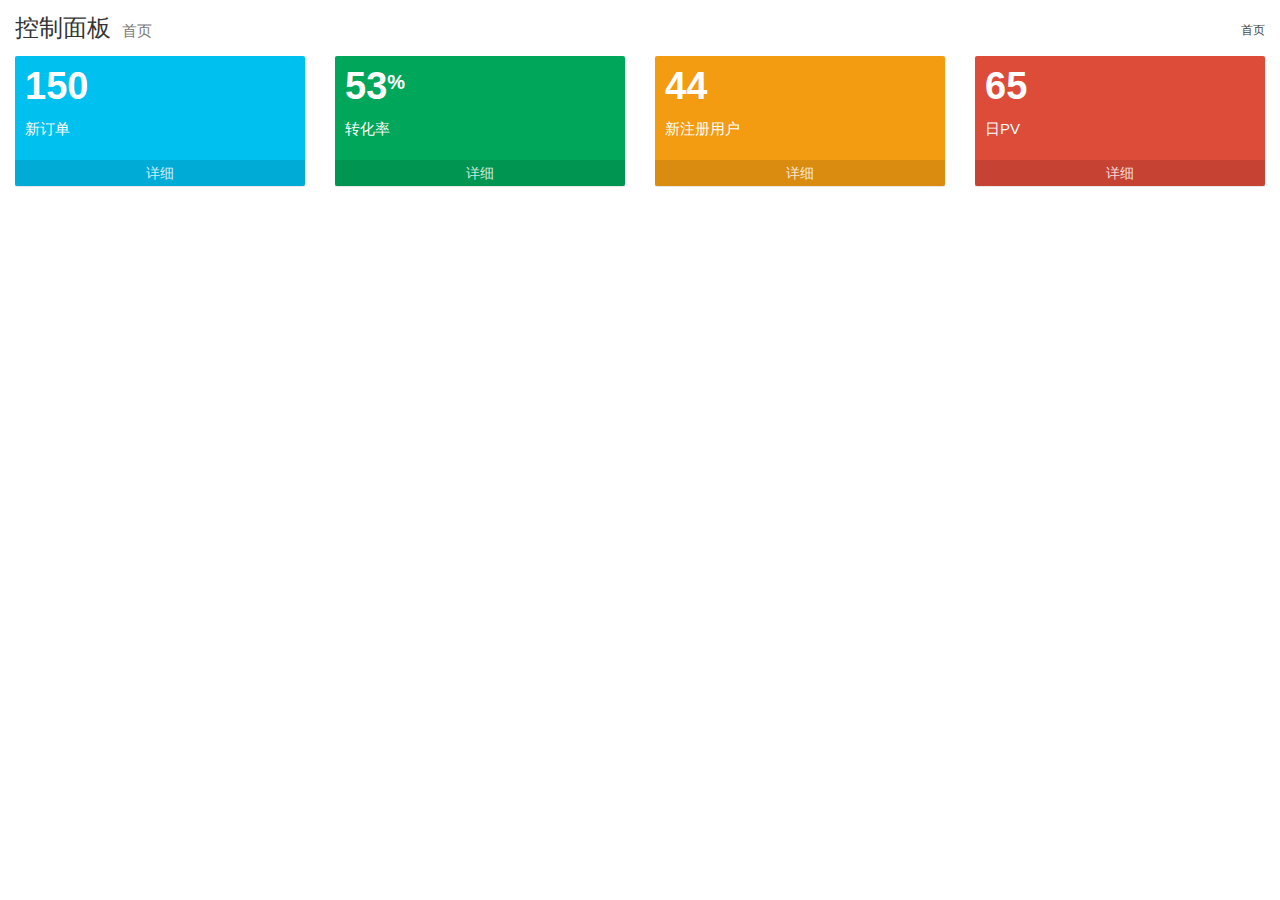
<file: src/main/webapp/admin/home.html>
<!DOCTYPE html>
<html>
<head>
    <!-- 页面meta -->
    <meta charset="utf-8">
    <meta http-equiv="X-UA-Compatible" content="IE=edge">
    <title>后台管理系统</title>
    <!-- Tell the browser to be responsive to screen width -->
    <meta content="width=device-width,initial-scale=1,maximum-scale=1,user-scalable=no" name="viewport"> 
	
    <link rel="stylesheet" href="../plugins/bootstrap/css/bootstrap.min.css">
    <link rel="stylesheet" href="../plugins/adminLTE/css/AdminLTE.css">
    <link rel="stylesheet" href="../plugins/adminLTE/css/skins/_all-skins.min.css">
    <link rel="stylesheet" href="../css/style.css">
	<script src="../plugins/jQuery/jquery-2.2.3.min.js"></script>
    <script src="../plugins/bootstrap/js/bootstrap.min.js"></script>
</head>

<body class="hold-transition skin-blue sidebar-mini">

   <!-- 内容区域 -->


            <!-- 内容头部 -->
            <section class="content-header">
                <h1>
                    控制面板
                    <small>首页</small>
                </h1>
                <ol class="breadcrumb">
                    <li><a href="all-admin-index.html"><i class="fa fa-dashboard"></i> 首页</a></li>
                </ol>
            </section>
            <!-- 内容头部 /-->

            <!-- 正文区域 -->
            <section class="content">


                <!-- 统计数值 -->
                <div class="row">
                    <div class="col-lg-3 col-xs-6">
                        <!-- small box -->
                        <div class="small-box bg-aqua">
                            <div class="inner">
                                <h3>150</h3>

                                <p>新订单</p>
                            </div>
                            <div class="icon">
                                <i class="ion ion-bag"></i>
                            </div>
                            <a href="all-order-manage-list.html" class="small-box-footer">详细 <i class="fa fa-arrow-circle-right"></i></a>
                        </div>
                    </div>
                    <!-- ./col -->
                    <div class="col-lg-3 col-xs-6">
                        <!-- small box -->
                        <div class="small-box bg-green">
                            <div class="inner">
                                <h3>53<sup style="font-size: 20px">%</sup></h3>

                                <p>转化率</p>
                            </div>
                            <div class="icon">
                                <i class="ion ion-stats-bars"></i>
                            </div>
                            <a href="all-ad-statistics-list.html" class="small-box-footer">详细 <i class="fa fa-arrow-circle-right"></i></a>
                        </div>
                    </div>
                    <!-- ./col -->
                    <div class="col-lg-3 col-xs-6">
                        <!-- small box -->
                        <div class="small-box bg-yellow">
                            <div class="inner">
                                <h3>44</h3>

                                <p>新注册用户</p>
                            </div>
                            <div class="icon">
                                <i class="ion ion-person-add"></i>
                            </div>
                            <a href="all-member-manage-list.html" class="small-box-footer">详细 <i class="fa fa-arrow-circle-right"></i></a>
                        </div>
                    </div>
                    <!-- ./col -->
                    <div class="col-lg-3 col-xs-6">
                        <!-- small box -->
                        <div class="small-box bg-red">
                            <div class="inner">
                                <h3>65</h3>

                                <p>日PV</p>
                            </div>
                            <div class="icon">
                                <i class="ion ion-pie-graph"></i>
                            </div>
                            <a href="all-ad-statistics-list.html" class="small-box-footer">详细 <i class="fa fa-arrow-circle-right"></i></a>
                        </div>
                    </div>
                    <!-- ./col -->
                </div>
                <!-- /.row -->
            </section>
            <!-- 正文区域 /-->

        <!-- 内容区域 /-->
</body>

</html>
</file>
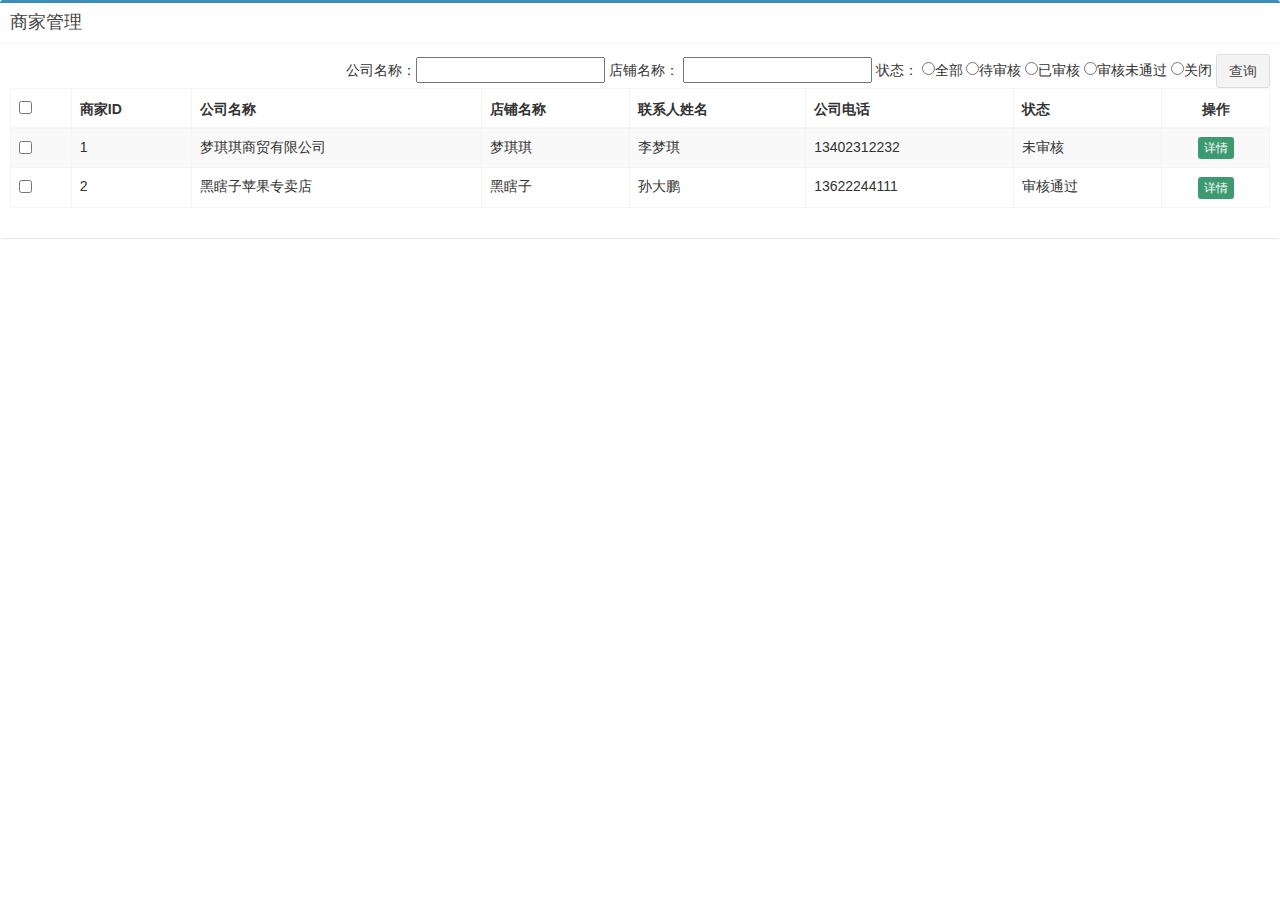
<file: src/main/webapp/admin/seller.html>
<!DOCTYPE html>
<html>

<head>
    <!-- 页面meta -->
    <meta charset="utf-8">
    <meta http-equiv="X-UA-Compatible" content="IE=edge">
    <title>商家管理</title>
    <!-- Tell the browser to be responsive to screen width -->
    <meta content="width=device-width,initial-scale=1,maximum-scale=1,user-scalable=no" name="viewport">
    <link rel="stylesheet" href="../plugins/bootstrap/css/bootstrap.min.css">
    <link rel="stylesheet" href="../plugins/adminLTE/css/AdminLTE.css">
    <link rel="stylesheet" href="../plugins/adminLTE/css/skins/_all-skins.min.css">
    <link rel="stylesheet" href="../css/style.css">
	<script src="../plugins/jQuery/jquery-2.2.3.min.js"></script>
    <script src="../plugins/bootstrap/js/bootstrap.min.js"></script>
    
</head>

<body class="hold-transition skin-red sidebar-mini"  >
  <!-- .box-body -->
                <div class="box box-primary">
                    <div class="box-header with-border">
                        <h3 class="box-title">商家管理</h3>
                    </div>

                    <div class="box-body">

                        <!-- 数据表格 -->
                        <div class="table-box">

                            <!--工具栏-->
                            
                            <div class="box-tools pull-right">
                                <div class="has-feedback">
							        公司名称：<input  >
									店铺名称： <input  >
									状态：
									<input type="radio" value="" />全部
									<input type="radio" value="0" />待审核
									<input type="radio" value="1" />已审核
									<input type="radio" value="2" />审核未通过
									<input type="radio" value="3" />关闭
									<button class="btn btn-default" >查询</button>                                    
                                </div>
                            </div>
                            <!--工具栏/-->

			                  <!--数据列表-->
			                  <table id="dataList" class="table table-bordered table-striped table-hover dataTable">
			                      <thead>
			                          <tr>
			                              <th class="" style="padding-right:0px">
			                                  <input id="selall" type="checkbox" class="icheckbox_square-blue">
			                              </th> 
										  <th class="sorting_asc">商家ID</th>
									      <th class="sorting">公司名称</th>
									      <th class="sorting">店铺名称</th>
									      <th class="sorting">联系人姓名</th>
									      <th class="sorting">公司电话</th>
									      <th class="sorting">状态</th>										
					                      <th class="text-center">操作</th>
			                          </tr>
			                      </thead>
			                      <tbody>
			                          <tr>
			                              <td><input  type="checkbox"></td>			                              
				                          <td>1</td>
									      <td>梦琪琪商贸有限公司</td>
									      <td>梦琪琪</td>
									      <td>李梦琪</td>
									      <td>13402312232</td>
		                                  <td>
			                                  <span>未审核</span>	
										     
		                                  </td>
		                                  <td class="text-center">                                           
		                                 	  <button type="button" class="btn bg-olive btn-xs" data-toggle="modal" data-target="#sellerModal" >详情</button>                                           
		                                  </td>
			                          </tr>
									  <tr>
			                              <td><input  type="checkbox"></td>			                              
				                          <td>2</td>
									      <td>黑瞎子苹果专卖店</td>
									      <td>黑瞎子</td>
									      <td>孙大鹏</td>
									      <td>13622244111</td>
		                                  <td>
			                                  
										      <span>审核通过</span>	
										      
		                                  </td>
		                                  <td class="text-center">                                           
		                                 	  <button type="button" class="btn bg-olive btn-xs" data-toggle="modal" data-target="#sellerModal" >详情</button>                                           
		                                  </td>
			                          </tr>
			                      </tbody>
			                  </table>
			                  <!--数据列表/-->                        
							  
							 
                        </div>
                        <!-- 数据表格 /-->
                        
                        
                        
                        
                     </div>
                    <!-- /.box-body -->
                    
	          
					    
                                
<!-- 商家详情 -->
<div class="modal fade" id="sellerModal" tabindex="-1" role="dialog" aria-labelledby="myModalLabel" aria-hidden="true">
  <div class="modal-dialog modal-lg" >
	<div class="modal-content">
		<div class="modal-header">
			<button type="button" class="close" data-dismiss="modal" aria-hidden="true">×</button>
			<h3 id="myModalLabel">商家详情</h3>
		</div>
		<div class="modal-body">							
			
			 <ul class="nav nav-tabs">
			  <li class="active"><a href="#home" data-toggle="tab">基本信息</a></li>
			  <li><a href="#linkman" data-toggle="tab">联系人</a></li>
			  <li><a href="#certificate" data-toggle="tab">证件</a></li>
			  <li><a href="#ceo" data-toggle="tab">法定代表人</a></li>
			  <li><a href="#bank" data-toggle="tab">开户行</a></li>
			</ul>							
			
			<!-- 选项卡开始 -->         
		    <div id="myTabContent" class="tab-content">
			    <div class="tab-pane active in" id="home">
			      <br>
			      <table class="table table-bordered table-striped"  width="800px">
			      	<tr>
			      		<td>公司名称</td>
			      		<td>美琪数码经营店</td>
			      	</tr>
			      	<tr>
			      		<td>公司手机</td>
			      		<td>13900221212</td>
			      	</tr>
			      	<tr>
			      		<td>公司电话</td>
			      		<td>010-20112222</td>
			      	</tr>
			      	<tr>
			      		<td>公司详细地址</td>
			      		<td>北京市西三旗建材城西路888号</td>
			      	</tr>
			      </table>			      
      			</div>	
			    <div class="tab-pane fade" id="linkman">
			    	<br>
					<table class="table table-bordered table-striped" >
			      	<tr>
			      		<td>联系人姓名</td>
			      		<td>王美琪</td>
			      	</tr>
			      	<tr>
			      		<td>联系人QQ</td>
			      		<td>78223322</td>
			      	</tr>
			      	<tr>
			      		<td>联系人手机</td>
			      		<td>13500223322</td>
			      	</tr>
			      	<tr>
			      		<td>联系人E-Mail</td>
			      		<td>78223322@qq.com</td>
			      	</tr>
			      </table>
			    </div>
			    <div class="tab-pane fade" id="certificate">
					<br>
					<table class="table table-bordered table-striped" >
				      	<tr>
				      		<td>营业执照号</td>
				      		<td>330106000109206</td>
				      	</tr>
				      	<tr>
				      		<td>税务登记证号</td>
				      		<td>0292039393011</td>
				      	</tr>
				      	<tr>
				      		<td>组织机构代码证号</td>
				      		<td>22320320302421</td>
				      	</tr>				      	
			     	</table>
			    </div>
			    <div class="tab-pane fade" id="ceo">
					<br>
					<table class="table table-bordered table-striped" >
				      	<tr>
				      		<td>法定代表人</td>
				      		<td>王小聪</td>
				      	</tr>
				      	<tr>
				      		<td>法定代表人身份证号</td>
				      		<td>211030198503223122</td>
				      	</tr>					   			      	
			     	</table>
			    </div>
			    <div class="tab-pane fade" id="bank">
					<br>
					<table class="table table-bordered table-striped" >
				      	<tr>
				      		<td>开户行名称</td>
				      		<td>中国建设银行北京市分行</td>
				      	</tr>
				      	<tr>
				      		<td>开户行支行</td>
				      		<td>海淀支行</td>
				      	</tr>		
				      	<tr>
				      		<td>银行账号</td>
				      		<td>999000111222</td>
				      	</tr>			   			      	
			     	</table>					
			    </div>
  			    </div> 			
           <!-- 选项卡结束 -->          
			
			
		</div>
		<div class="modal-footer">						
			<button class="btn btn-success" data-dismiss="modal" aria-hidden="true">审核通过</button>
         	<button class="btn btn-danger"  data-dismiss="modal" aria-hidden="true">审核未通过</button>
            <button class="btn btn-danger" data-dismiss="modal" aria-hidden="true">关闭商家</button>
			<button class="btn btn-default" data-dismiss="modal" aria-hidden="true">关闭</button>
		</div>
	  </div>
	</div>
</div>


</body>

</html>
</file>
<file: src/main/webapp/css/style.css>
/* tab 1*/
.double {
	line-height: 58px;
}
.title .glyphicon{
	padding: 3px;
	font-size: 13px;
    border-radius: 8px;
    color: #fff;
	
}
.data span.arrowup {
	color: #d88918;
}
.data span.arrowdown {
	color: #6bb10a;
}
.item-blue .glyphicon{
	background-color: #39a9ea;
}
.item-green {
	line-height: 58px;
}
.item-green .glyphicon{
	background-color: #6bb10a;
	line-height: 12px;
}
.item-orange .glyphicon{
	background-color:#d88918;
}
.item-red .glyphicon{
	background-color: #f14f4f;
}
.chart .chart-box {
	margin: 10px;
}

/* 数据表格label */
.content-wrapper .data-type {
	/*width: 90%;*/
	margin: 10px 5px;
	border:1px solid #d4d4d4;
	border-radius: 2px;
}
.data-type .title,
.data-type .data {
	padding: 3px 12px;
	border-top: 1px solid #d4d4d4;
	overflow: hidden;
    height: 42px;
}
.data-type .title {
    line-height: 34px;
	border-right: 1px solid #d4d4d4;
}

.data-type .data:last-child{
	border-right: 0;
}
.data-type .title{
	text-align: center;
	background: #ececec;
}
.data-type .data .line{
	vertical-align: middle;
	overflow: hidden;
	padding-bottom: 10px;
	padding-top: 10px;
}

/* label行高度 */
.data-type .data > label {
	line-height:36px;
}
.data-type .data > .form-group {
	line-height:36px;
}
.data-type .data.text {
	line-height:36px;
}
/* label行分隔符 */
.data-type .data.border-right {
	border-right: 1px solid #d4d4d4;
}

/* 表格双倍高度 */
.data-type .title.rowHeight2x,
.data-type .data.rowHeight2x {
	height:84px;
}
.data-type .title.rowHeight2x {
	line-height:78px;
}
/*.data-type .data.rowHeight2x > label {
	line-height:78px;
}*/
.data-type .title.editer,
.data-type .data.editer {
	height:320px;
}
.data-type .title.editer {
	line-height:300px;
}

/*清除parding*/
.padding-clear {
	padding-right: 0px;
	padding-left: 0px;
}

/* 文件上传 */
/*a  upload */
.a-upload {
    padding: 4px 10px;
    height: 35px;
    line-height: 25px;
    position: relative;
    cursor: pointer;
    color: #888;
    background: #fafafa;
    border: 1px solid #ddd;
    border-radius: 4px;
    overflow: hidden;
    display: inline-block;
    *display: inline;
    *zoom: 1
}
.a-upload  input {
    position: absolute;
    font-size: 100px;
    right: 0;
    top: 0;
    opacity: 0;
    filter: alpha(opacity=0);
    cursor: pointer
}
.a-upload:hover {
    color: #444;
    background: #eee;
    border-color: #ccc;
    text-decoration: none
}
</file>
<file: src/main/webapp/plugins/adminLTE/css/skins/_all-skins.min.css>
.skin-blue .main-header .navbar{background-color:#3c8dbc}.skin-blue .main-header .navbar .nav>li>a{color:#fff}.skin-blue .main-header .navbar .nav>li>a:hover,.skin-blue .main-header .navbar .nav>li>a:active,.skin-blue .main-header .navbar .nav>li>a:focus,.skin-blue .main-header .navbar .nav .open>a,.skin-blue .main-header .navbar .nav .open>a:hover,.skin-blue .main-header .navbar .nav .open>a:focus,.skin-blue .main-header .navbar .nav>.active>a{background:rgba(0,0,0,0.1);color:#f6f6f6}.skin-blue .main-header .navbar .sidebar-toggle{color:#fff}.skin-blue .main-header .navbar .sidebar-toggle:hover{color:#f6f6f6;background:rgba(0,0,0,0.1)}.skin-blue .main-header .navbar .sidebar-toggle{color:#fff}.skin-blue .main-header .navbar .sidebar-toggle:hover{background-color:#367fa9}@media (max-width:767px){.skin-blue .main-header .navbar .dropdown-menu li.divider{background-color:rgba(255,255,255,0.1)}.skin-blue .main-header .navbar .dropdown-menu li a{color:#fff}.skin-blue .main-header .navbar .dropdown-menu li a:hover{background:#367fa9}}.skin-blue .main-header .logo{background-color:#367fa9;color:#fff;border-bottom:0 solid transparent}.skin-blue .main-header .logo:hover{background-color:#357ca5}.skin-blue .main-header li.user-header{background-color:#3c8dbc}.skin-blue .content-header{background:transparent}.skin-blue .wrapper,.skin-blue .main-sidebar,.skin-blue .left-side{background-color:#222d32}.skin-blue .user-panel>.info,.skin-blue .user-panel>.info>a{color:#fff}.skin-blue .sidebar-menu>li.header{color:#4b646f;background:#1a2226}.skin-blue .sidebar-menu>li>a{border-left:3px solid transparent}.skin-blue .sidebar-menu>li:hover>a,.skin-blue .sidebar-menu>li.active>a{color:#fff;background:#1e282c;border-left-color:#3c8dbc}.skin-blue .sidebar-menu>li>.treeview-menu{margin:0 1px;background:#2c3b41}.skin-blue .sidebar a{color:#b8c7ce}.skin-blue .sidebar a:hover{text-decoration:none}.skin-blue .treeview-menu>li>a{color:#8aa4af}.skin-blue .treeview-menu>li.active>a,.skin-blue .treeview-menu>li>a:hover{color:#fff}.skin-blue .sidebar-form{border-radius:3px;border:1px solid #374850;margin:10px 10px}.skin-blue .sidebar-form input[type="text"],.skin-blue .sidebar-form .btn{box-shadow:none;background-color:#374850;border:1px solid transparent;height:35px}.skin-blue .sidebar-form input[type="text"]{color:#666;border-top-left-radius:2px;border-top-right-radius:0;border-bottom-right-radius:0;border-bottom-left-radius:2px}.skin-blue .sidebar-form input[type="text"]:focus,.skin-blue .sidebar-form input[type="text"]:focus+.input-group-btn .btn{background-color:#fff;color:#666}.skin-blue .sidebar-form input[type="text"]:focus+.input-group-btn .btn{border-left-color:#fff}.skin-blue .sidebar-form .btn{color:#999;border-top-left-radius:0;border-top-right-radius:2px;border-bottom-right-radius:2px;border-bottom-left-radius:0}.skin-blue.layout-top-nav .main-header>.logo{background-color:#3c8dbc;color:#fff;border-bottom:0 solid transparent}.skin-blue.layout-top-nav .main-header>.logo:hover{background-color:#3b8ab8}.skin-blue-light .main-header .navbar{background-color:#3c8dbc}.skin-blue-light .main-header .navbar .nav>li>a{color:#fff}.skin-blue-light .main-header .navbar .nav>li>a:hover,.skin-blue-light .main-header .navbar .nav>li>a:active,.skin-blue-light .main-header .navbar .nav>li>a:focus,.skin-blue-light .main-header .navbar .nav .open>a,.skin-blue-light .main-header .navbar .nav .open>a:hover,.skin-blue-light .main-header .navbar .nav .open>a:focus,.skin-blue-light .main-header .navbar .nav>.active>a{background:rgba(0,0,0,0.1);color:#f6f6f6}.skin-blue-light .main-header .navbar .sidebar-toggle{color:#fff}.skin-blue-light .main-header .navbar .sidebar-toggle:hover{color:#f6f6f6;background:rgba(0,0,0,0.1)}.skin-blue-light .main-header .navbar .sidebar-toggle{color:#fff}.skin-blue-light .main-header .navbar .sidebar-toggle:hover{background-color:#367fa9}@media (max-width:767px){.skin-blue-light .main-header .navbar .dropdown-menu li.divider{background-color:rgba(255,255,255,0.1)}.skin-blue-light .main-header .navbar .dropdown-menu li a{color:#fff}.skin-blue-light .main-header .navbar .dropdown-menu li a:hover{background:#367fa9}}.skin-blue-light .main-header .logo{background-color:#3c8dbc;color:#fff;border-bottom:0 solid transparent}.skin-blue-light .main-header .logo:hover{background-color:#3b8ab8}.skin-blue-light .main-header li.user-header{background-color:#3c8dbc}.skin-blue-light .content-header{background:transparent}.skin-blue-light .wrapper,.skin-blue-light .main-sidebar,.skin-blue-light .left-side{background-color:#f9fafc}.skin-blue-light .content-wrapper,.skin-blue-light .main-footer{border-left:1px solid #d2d6de}.skin-blue-light .user-panel>.info,.skin-blue-light .user-panel>.info>a{color:#444}.skin-blue-light .sidebar-menu>li{-webkit-transition:border-left-color .3s ease;-o-transition:border-left-color .3s ease;transition:border-left-color .3s ease}.skin-blue-light .sidebar-menu>li.header{color:#848484;background:#f9fafc}.skin-blue-light .sidebar-menu>li>a{border-left:3px solid transparent;font-weight:600}.skin-blue-light .sidebar-menu>li:hover>a,.skin-blue-light .sidebar-menu>li.active>a{color:#000;background:#f4f4f5}.skin-blue-light .sidebar-menu>li.active{border-left-color:#3c8dbc}.skin-blue-light .sidebar-menu>li.active>a{font-weight:600}.skin-blue-light .sidebar-menu>li>.treeview-menu{background:#f4f4f5}.skin-blue-light .sidebar a{color:#444}.skin-blue-light .sidebar a:hover{text-decoration:none}.skin-blue-light .treeview-menu>li>a{color:#777}.skin-blue-light .treeview-menu>li.active>a,.skin-blue-light .treeview-menu>li>a:hover{color:#000}.skin-blue-light .treeview-menu>li.active>a{font-weight:600}.skin-blue-light .sidebar-form{border-radius:3px;border:1px solid #d2d6de;margin:10px 10px}.skin-blue-light .sidebar-form input[type="text"],.skin-blue-light .sidebar-form .btn{box-shadow:none;background-color:#fff;border:1px solid transparent;height:35px}.skin-blue-light .sidebar-form input[type="text"]{color:#666;border-top-left-radius:2px;border-top-right-radius:0;border-bottom-right-radius:0;border-bottom-left-radius:2px}.skin-blue-light .sidebar-form input[type="text"]:focus,.skin-blue-light .sidebar-form input[type="text"]:focus+.input-group-btn .btn{background-color:#fff;color:#666}.skin-blue-light .sidebar-form input[type="text"]:focus+.input-group-btn .btn{border-left-color:#fff}.skin-blue-light .sidebar-form .btn{color:#999;border-top-left-radius:0;border-top-right-radius:2px;border-bottom-right-radius:2px;border-bottom-left-radius:0}@media (min-width:768px){.skin-blue-light.sidebar-mini.sidebar-collapse .sidebar-menu>li>.treeview-menu{border-left:1px solid #d2d6de}}.skin-blue-light .main-footer{border-top-color:#d2d6de}.skin-blue.layout-top-nav .main-header>.logo{background-color:#3c8dbc;color:#fff;border-bottom:0 solid transparent}.skin-blue.layout-top-nav .main-header>.logo:hover{background-color:#3b8ab8}.skin-black .main-header{-webkit-box-shadow:0 1px 1px rgba(0,0,0,0.05);box-shadow:0 1px 1px rgba(0,0,0,0.05)}.skin-black .main-header .navbar-toggle{color:#333}.skin-black .main-header .navbar-brand{color:#333;border-right:1px solid #eee}.skin-black .main-header .navbar{background-color:#fff}.skin-black .main-header .navbar .nav>li>a{color:#333}.skin-black .main-header .navbar .nav>li>a:hover,.skin-black .main-header .navbar .nav>li>a:active,.skin-black .main-header .navbar .nav>li>a:focus,.skin-black .main-header .navbar .nav .open>a,.skin-black .main-header .navbar .nav .open>a:hover,.skin-black .main-header .navbar .nav .open>a:focus,.skin-black .main-header .navbar .nav>.active>a{background:#fff;color:#999}.skin-black .main-header .navbar .sidebar-toggle{color:#333}.skin-black .main-header .navbar .sidebar-toggle:hover{color:#999;background:#fff}.skin-black .main-header .navbar>.sidebar-toggle{color:#333;border-right:1px solid #eee}.skin-black .main-header .navbar .navbar-nav>li>a{border-right:1px solid #eee}.skin-black .main-header .navbar .navbar-custom-menu .navbar-nav>li>a,.skin-black .main-header .navbar .navbar-right>li>a{border-left:1px solid #eee;border-right-width:0}.skin-black .main-header>.logo{background-color:#fff;color:#333;border-bottom:0 solid transparent;border-right:1px solid #eee}.skin-black .main-header>.logo:hover{background-color:#fcfcfc}@media (max-width:767px){.skin-black .main-header>.logo{background-color:#222;color:#fff;border-bottom:0 solid transparent;border-right:none}.skin-black .main-header>.logo:hover{background-color:#1f1f1f}}.skin-black .main-header li.user-header{background-color:#222}.skin-black .content-header{background:transparent;box-shadow:none}.skin-black .wrapper,.skin-black .main-sidebar,.skin-black .left-side{background-color:#222d32}.skin-black .user-panel>.info,.skin-black .user-panel>.info>a{color:#fff}.skin-black .sidebar-menu>li.header{color:#4b646f;background:#1a2226}.skin-black .sidebar-menu>li>a{border-left:3px solid transparent}.skin-black .sidebar-menu>li:hover>a,.skin-black .sidebar-menu>li.active>a{color:#fff;background:#1e282c;border-left-color:#fff}.skin-black .sidebar-menu>li>.treeview-menu{margin:0 1px;background:#2c3b41}.skin-black .sidebar a{color:#b8c7ce}.skin-black .sidebar a:hover{text-decoration:none}.skin-black .treeview-menu>li>a{color:#8aa4af}.skin-black .treeview-menu>li.active>a,.skin-black .treeview-menu>li>a:hover{color:#fff}.skin-black .sidebar-form{border-radius:3px;border:1px solid #374850;margin:10px 10px}.skin-black .sidebar-form input[type="text"],.skin-black .sidebar-form .btn{box-shadow:none;background-color:#374850;border:1px solid transparent;height:35px}.skin-black .sidebar-form input[type="text"]{color:#666;border-top-left-radius:2px;border-top-right-radius:0;border-bottom-right-radius:0;border-bottom-left-radius:2px}.skin-black .sidebar-form input[type="text"]:focus,.skin-black .sidebar-form input[type="text"]:focus+.input-group-btn .btn{background-color:#fff;color:#666}.skin-black .sidebar-form input[type="text"]:focus+.input-group-btn .btn{border-left-color:#fff}.skin-black .sidebar-form .btn{color:#999;border-top-left-radius:0;border-top-right-radius:2px;border-bottom-right-radius:2px;border-bottom-left-radius:0}.skin-black .pace .pace-progress{background:#222}.skin-black .pace .pace-activity{border-top-color:#222;border-left-color:#222}.skin-black-light .main-header{-webkit-box-shadow:0 1px 1px rgba(0,0,0,0.05);box-shadow:0 1px 1px rgba(0,0,0,0.05)}.skin-black-light .main-header .navbar-toggle{color:#333}.skin-black-light .main-header .navbar-brand{color:#333;border-right:1px solid #eee}.skin-black-light .main-header .navbar{background-color:#fff}.skin-black-light .main-header .navbar .nav>li>a{color:#333}.skin-black-light .main-header .navbar .nav>li>a:hover,.skin-black-light .main-header .navbar .nav>li>a:active,.skin-black-light .main-header .navbar .nav>li>a:focus,.skin-black-light .main-header .navbar .nav .open>a,.skin-black-light .main-header .navbar .nav .open>a:hover,.skin-black-light .main-header .navbar .nav .open>a:focus,.skin-black-light .main-header .navbar .nav>.active>a{background:#fff;color:#999}.skin-black-light .main-header .navbar .sidebar-toggle{color:#333}.skin-black-light .main-header .navbar .sidebar-toggle:hover{color:#999;background:#fff}.skin-black-light .main-header .navbar>.sidebar-toggle{color:#333;border-right:1px solid #eee}.skin-black-light .main-header .navbar .navbar-nav>li>a{border-right:1px solid #eee}.skin-black-light .main-header .navbar .navbar-custom-menu .navbar-nav>li>a,.skin-black-light .main-header .navbar .navbar-right>li>a{border-left:1px solid #eee;border-right-width:0}.skin-black-light .main-header>.logo{background-color:#fff;color:#333;border-bottom:0 solid transparent;border-right:1px solid #eee}.skin-black-light .main-header>.logo:hover{background-color:#fcfcfc}@media (max-width:767px){.skin-black-light .main-header>.logo{background-color:#222;color:#fff;border-bottom:0 solid transparent;border-right:none}.skin-black-light .main-header>.logo:hover{background-color:#1f1f1f}}.skin-black-light .main-header li.user-header{background-color:#222}.skin-black-light .content-header{background:transparent;box-shadow:none}.skin-black-light .wrapper,.skin-black-light .main-sidebar,.skin-black-light .left-side{background-color:#f9fafc}.skin-black-light .content-wrapper,.skin-black-light .main-footer{border-left:1px solid #d2d6de}.skin-black-light .user-panel>.info,.skin-black-light .user-panel>.info>a{color:#444}.skin-black-light .sidebar-menu>li{-webkit-transition:border-left-color .3s ease;-o-transition:border-left-color .3s ease;transition:border-left-color .3s ease}.skin-black-light .sidebar-menu>li.header{color:#848484;background:#f9fafc}.skin-black-light .sidebar-menu>li>a{border-left:3px solid transparent;font-weight:600}.skin-black-light .sidebar-menu>li:hover>a,.skin-black-light .sidebar-menu>li.active>a{color:#000;background:#f4f4f5}.skin-black-light .sidebar-menu>li.active{border-left-color:#fff}.skin-black-light .sidebar-menu>li.active>a{font-weight:600}.skin-black-light .sidebar-menu>li>.treeview-menu{background:#f4f4f5}.skin-black-light .sidebar a{color:#444}.skin-black-light .sidebar a:hover{text-decoration:none}.skin-black-light .treeview-menu>li>a{color:#777}.skin-black-light .treeview-menu>li.active>a,.skin-black-light .treeview-menu>li>a:hover{color:#000}.skin-black-light .treeview-menu>li.active>a{font-weight:600}.skin-black-light .sidebar-form{border-radius:3px;border:1px solid #d2d6de;margin:10px 10px}.skin-black-light .sidebar-form input[type="text"],.skin-black-light .sidebar-form .btn{box-shadow:none;background-color:#fff;border:1px solid transparent;height:35px}.skin-black-light .sidebar-form input[type="text"]{color:#666;border-top-left-radius:2px;border-top-right-radius:0;border-bottom-right-radius:0;border-bottom-left-radius:2px}.skin-black-light .sidebar-form input[type="text"]:focus,.skin-black-light .sidebar-form input[type="text"]:focus+.input-group-btn .btn{background-color:#fff;color:#666}.skin-black-light .sidebar-form input[type="text"]:focus+.input-group-btn .btn{border-left-color:#fff}.skin-black-light .sidebar-form .btn{color:#999;border-top-left-radius:0;border-top-right-radius:2px;border-bottom-right-radius:2px;border-bottom-left-radius:0}@media (min-width:768px){.skin-black-light.sidebar-mini.sidebar-collapse .sidebar-menu>li>.treeview-menu{border-left:1px solid #d2d6de}}.skin-green .main-header .navbar{background-color:#00a65a}.skin-green .main-header .navbar .nav>li>a{color:#fff}.skin-green .main-header .navbar .nav>li>a:hover,.skin-green .main-header .navbar .nav>li>a:active,.skin-green .main-header .navbar .nav>li>a:focus,.skin-green .main-header .navbar .nav .open>a,.skin-green .main-header .navbar .nav .open>a:hover,.skin-green .main-header .navbar .nav .open>a:focus,.skin-green .main-header .navbar .nav>.active>a{background:rgba(0,0,0,0.1);color:#f6f6f6}.skin-green .main-header .navbar .sidebar-toggle{color:#fff}.skin-green .main-header .navbar .sidebar-toggle:hover{color:#f6f6f6;background:rgba(0,0,0,0.1)}.skin-green .main-header .navbar .sidebar-toggle{color:#fff}.skin-green .main-header .navbar .sidebar-toggle:hover{background-color:#008d4c}@media (max-width:767px){.skin-green .main-header .navbar .dropdown-menu li.divider{background-color:rgba(255,255,255,0.1)}.skin-green .main-header .navbar .dropdown-menu li a{color:#fff}.skin-green .main-header .navbar .dropdown-menu li a:hover{background:#008d4c}}.skin-green .main-header .logo{background-color:#008d4c;color:#fff;border-bottom:0 solid transparent}.skin-green .main-header .logo:hover{background-color:#008749}.skin-green .main-header li.user-header{background-color:#00a65a}.skin-green .content-header{background:transparent}.skin-green .wrapper,.skin-green .main-sidebar,.skin-green .left-side{background-color:#222d32}.skin-green .user-panel>.info,.skin-green .user-panel>.info>a{color:#fff}.skin-green .sidebar-menu>li.header{color:#4b646f;background:#1a2226}.skin-green .sidebar-menu>li>a{border-left:3px solid transparent}.skin-green .sidebar-menu>li:hover>a,.skin-green .sidebar-menu>li.active>a{color:#fff;background:#1e282c;border-left-color:#00a65a}.skin-green .sidebar-menu>li>.treeview-menu{margin:0 1px;background:#2c3b41}.skin-green .sidebar a{color:#b8c7ce}.skin-green .sidebar a:hover{text-decoration:none}.skin-green .treeview-menu>li>a{color:#8aa4af}.skin-green .treeview-menu>li.active>a,.skin-green .treeview-menu>li>a:hover{color:#fff}.skin-green .sidebar-form{border-radius:3px;border:1px solid #374850;margin:10px 10px}.skin-green .sidebar-form input[type="text"],.skin-green .sidebar-form .btn{box-shadow:none;background-color:#374850;border:1px solid transparent;height:35px}.skin-green .sidebar-form input[type="text"]{color:#666;border-top-left-radius:2px;border-top-right-radius:0;border-bottom-right-radius:0;border-bottom-left-radius:2px}.skin-green .sidebar-form input[type="text"]:focus,.skin-green .sidebar-form input[type="text"]:focus+.input-group-btn .btn{background-color:#fff;color:#666}.skin-green .sidebar-form input[type="text"]:focus+.input-group-btn .btn{border-left-color:#fff}.skin-green .sidebar-form .btn{color:#999;border-top-left-radius:0;border-top-right-radius:2px;border-bottom-right-radius:2px;border-bottom-left-radius:0}.skin-green-light .main-header .navbar{background-color:#00a65a}.skin-green-light .main-header .navbar .nav>li>a{color:#fff}.skin-green-light .main-header .navbar .nav>li>a:hover,.skin-green-light .main-header .navbar .nav>li>a:active,.skin-green-light .main-header .navbar .nav>li>a:focus,.skin-green-light .main-header .navbar .nav .open>a,.skin-green-light .main-header .navbar .nav .open>a:hover,.skin-green-light .main-header .navbar .nav .open>a:focus,.skin-green-light .main-header .navbar .nav>.active>a{background:rgba(0,0,0,0.1);color:#f6f6f6}.skin-green-light .main-header .navbar .sidebar-toggle{color:#fff}.skin-green-light .main-header .navbar .sidebar-toggle:hover{color:#f6f6f6;background:rgba(0,0,0,0.1)}.skin-green-light .main-header .navbar .sidebar-toggle{color:#fff}.skin-green-light .main-header .navbar .sidebar-toggle:hover{background-color:#008d4c}@media (max-width:767px){.skin-green-light .main-header .navbar .dropdown-menu li.divider{background-color:rgba(255,255,255,0.1)}.skin-green-light .main-header .navbar .dropdown-menu li a{color:#fff}.skin-green-light .main-header .navbar .dropdown-menu li a:hover{background:#008d4c}}.skin-green-light .main-header .logo{background-color:#00a65a;color:#fff;border-bottom:0 solid transparent}.skin-green-light .main-header .logo:hover{background-color:#00a157}.skin-green-light .main-header li.user-header{background-color:#00a65a}.skin-green-light .content-header{background:transparent}.skin-green-light .wrapper,.skin-green-light .main-sidebar,.skin-green-light .left-side{background-color:#f9fafc}.skin-green-light .content-wrapper,.skin-green-light .main-footer{border-left:1px solid #d2d6de}.skin-green-light .user-panel>.info,.skin-green-light .user-panel>.info>a{color:#444}.skin-green-light .sidebar-menu>li{-webkit-transition:border-left-color .3s ease;-o-transition:border-left-color .3s ease;transition:border-left-color .3s ease}.skin-green-light .sidebar-menu>li.header{color:#848484;background:#f9fafc}.skin-green-light .sidebar-menu>li>a{border-left:3px solid transparent;font-weight:600}.skin-green-light .sidebar-menu>li:hover>a,.skin-green-light .sidebar-menu>li.active>a{color:#000;background:#f4f4f5}.skin-green-light .sidebar-menu>li.active{border-left-color:#00a65a}.skin-green-light .sidebar-menu>li.active>a{font-weight:600}.skin-green-light .sidebar-menu>li>.treeview-menu{background:#f4f4f5}.skin-green-light .sidebar a{color:#444}.skin-green-light .sidebar a:hover{text-decoration:none}.skin-green-light .treeview-menu>li>a{color:#777}.skin-green-light .treeview-menu>li.active>a,.skin-green-light .treeview-menu>li>a:hover{color:#000}.skin-green-light .treeview-menu>li.active>a{font-weight:600}.skin-green-light .sidebar-form{border-radius:3px;border:1px solid #d2d6de;margin:10px 10px}.skin-green-light .sidebar-form input[type="text"],.skin-green-light .sidebar-form .btn{box-shadow:none;background-color:#fff;border:1px solid transparent;height:35px}.skin-green-light .sidebar-form input[type="text"]{color:#666;border-top-left-radius:2px;border-top-right-radius:0;border-bottom-right-radius:0;border-bottom-left-radius:2px}.skin-green-light .sidebar-form input[type="text"]:focus,.skin-green-light .sidebar-form input[type="text"]:focus+.input-group-btn .btn{background-color:#fff;color:#666}.skin-green-light .sidebar-form input[type="text"]:focus+.input-group-btn .btn{border-left-color:#fff}.skin-green-light .sidebar-form .btn{color:#999;border-top-left-radius:0;border-top-right-radius:2px;border-bottom-right-radius:2px;border-bottom-left-radius:0}@media (min-width:768px){.skin-green-light.sidebar-mini.sidebar-collapse .sidebar-menu>li>.treeview-menu{border-left:1px solid #d2d6de}}.skin-red .main-header .navbar{background-color:#dd4b39}.skin-red .main-header .navbar .nav>li>a{color:#fff}.skin-red .main-header .navbar .nav>li>a:hover,.skin-red .main-header .navbar .nav>li>a:active,.skin-red .main-header .navbar .nav>li>a:focus,.skin-red .main-header .navbar .nav .open>a,.skin-red .main-header .navbar .nav .open>a:hover,.skin-red .main-header .navbar .nav .open>a:focus,.skin-red .main-header .navbar .nav>.active>a{background:rgba(0,0,0,0.1);color:#f6f6f6}.skin-red .main-header .navbar .sidebar-toggle{color:#fff}.skin-red .main-header .navbar .sidebar-toggle:hover{color:#f6f6f6;background:rgba(0,0,0,0.1)}.skin-red .main-header .navbar .sidebar-toggle{color:#fff}.skin-red .main-header .navbar .sidebar-toggle:hover{background-color:#d73925}@media (max-width:767px){.skin-red .main-header .navbar .dropdown-menu li.divider{background-color:rgba(255,255,255,0.1)}.skin-red .main-header .navbar .dropdown-menu li a{color:#fff}.skin-red .main-header .navbar .dropdown-menu li a:hover{background:#d73925}}.skin-red .main-header .logo{background-color:#d73925;color:#fff;border-bottom:0 solid transparent}.skin-red .main-header .logo:hover{background-color:#d33724}.skin-red .main-header li.user-header{background-color:#dd4b39}.skin-red .content-header{background:transparent}.skin-red .wrapper,.skin-red .main-sidebar,.skin-red .left-side{background-color:#222d32}.skin-red .user-panel>.info,.skin-red .user-panel>.info>a{color:#fff}.skin-red .sidebar-menu>li.header{color:#4b646f;background:#1a2226}.skin-red .sidebar-menu>li>a{border-left:3px solid transparent}.skin-red .sidebar-menu>li:hover>a,.skin-red .sidebar-menu>li.active>a{color:#fff;background:#1e282c;border-left-color:#dd4b39}.skin-red .sidebar-menu>li>.treeview-menu{margin:0 1px;background:#2c3b41}.skin-red .sidebar a{color:#b8c7ce}.skin-red .sidebar a:hover{text-decoration:none}.skin-red .treeview-menu>li>a{color:#8aa4af}.skin-red .treeview-menu>li.active>a,.skin-red .treeview-menu>li>a:hover{color:#fff}.skin-red .sidebar-form{border-radius:3px;border:1px solid #374850;margin:10px 10px}.skin-red .sidebar-form input[type="text"],.skin-red .sidebar-form .btn{box-shadow:none;background-color:#374850;border:1px solid transparent;height:35px}.skin-red .sidebar-form input[type="text"]{color:#666;border-top-left-radius:2px;border-top-right-radius:0;border-bottom-right-radius:0;border-bottom-left-radius:2px}.skin-red .sidebar-form input[type="text"]:focus,.skin-red .sidebar-form input[type="text"]:focus+.input-group-btn .btn{background-color:#fff;color:#666}.skin-red .sidebar-form input[type="text"]:focus+.input-group-btn .btn{border-left-color:#fff}.skin-red .sidebar-form .btn{color:#999;border-top-left-radius:0;border-top-right-radius:2px;border-bottom-right-radius:2px;border-bottom-left-radius:0}.skin-red-light .main-header .navbar{background-color:#dd4b39}.skin-red-light .main-header .navbar .nav>li>a{color:#fff}.skin-red-light .main-header .navbar .nav>li>a:hover,.skin-red-light .main-header .navbar .nav>li>a:active,.skin-red-light .main-header .navbar .nav>li>a:focus,.skin-red-light .main-header .navbar .nav .open>a,.skin-red-light .main-header .navbar .nav .open>a:hover,.skin-red-light .main-header .navbar .nav .open>a:focus,.skin-red-light .main-header .navbar .nav>.active>a{background:rgba(0,0,0,0.1);color:#f6f6f6}.skin-red-light .main-header .navbar .sidebar-toggle{color:#fff}.skin-red-light .main-header .navbar .sidebar-toggle:hover{color:#f6f6f6;background:rgba(0,0,0,0.1)}.skin-red-light .main-header .navbar .sidebar-toggle{color:#fff}.skin-red-light .main-header .navbar .sidebar-toggle:hover{background-color:#d73925}@media (max-width:767px){.skin-red-light .main-header .navbar .dropdown-menu li.divider{background-color:rgba(255,255,255,0.1)}.skin-red-light .main-header .navbar .dropdown-menu li a{color:#fff}.skin-red-light .main-header .navbar .dropdown-menu li a:hover{background:#d73925}}.skin-red-light .main-header .logo{background-color:#dd4b39;color:#fff;border-bottom:0 solid transparent}.skin-red-light .main-header .logo:hover{background-color:#dc4735}.skin-red-light .main-header li.user-header{background-color:#dd4b39}.skin-red-light .content-header{background:transparent}.skin-red-light .wrapper,.skin-red-light .main-sidebar,.skin-red-light .left-side{background-color:#f9fafc}.skin-red-light .content-wrapper,.skin-red-light .main-footer{border-left:1px solid #d2d6de}.skin-red-light .user-panel>.info,.skin-red-light .user-panel>.info>a{color:#444}.skin-red-light .sidebar-menu>li{-webkit-transition:border-left-color .3s ease;-o-transition:border-left-color .3s ease;transition:border-left-color .3s ease}.skin-red-light .sidebar-menu>li.header{color:#848484;background:#f9fafc}.skin-red-light .sidebar-menu>li>a{border-left:3px solid transparent;font-weight:600}.skin-red-light .sidebar-menu>li:hover>a,.skin-red-light .sidebar-menu>li.active>a{color:#000;background:#f4f4f5}.skin-red-light .sidebar-menu>li.active{border-left-color:#dd4b39}.skin-red-light .sidebar-menu>li.active>a{font-weight:600}.skin-red-light .sidebar-menu>li>.treeview-menu{background:#f4f4f5}.skin-red-light .sidebar a{color:#444}.skin-red-light .sidebar a:hover{text-decoration:none}.skin-red-light .treeview-menu>li>a{color:#777}.skin-red-light .treeview-menu>li.active>a,.skin-red-light .treeview-menu>li>a:hover{color:#000}.skin-red-light .treeview-menu>li.active>a{font-weight:600}.skin-red-light .sidebar-form{border-radius:3px;border:1px solid #d2d6de;margin:10px 10px}.skin-red-light .sidebar-form input[type="text"],.skin-red-light .sidebar-form .btn{box-shadow:none;background-color:#fff;border:1px solid transparent;height:35px}.skin-red-light .sidebar-form input[type="text"]{color:#666;border-top-left-radius:2px;border-top-right-radius:0;border-bottom-right-radius:0;border-bottom-left-radius:2px}.skin-red-light .sidebar-form input[type="text"]:focus,.skin-red-light .sidebar-form input[type="text"]:focus+.input-group-btn .btn{background-color:#fff;color:#666}.skin-red-light .sidebar-form input[type="text"]:focus+.input-group-btn .btn{border-left-color:#fff}.skin-red-light .sidebar-form .btn{color:#999;border-top-left-radius:0;border-top-right-radius:2px;border-bottom-right-radius:2px;border-bottom-left-radius:0}@media (min-width:768px){.skin-red-light.sidebar-mini.sidebar-collapse .sidebar-menu>li>.treeview-menu{border-left:1px solid #d2d6de}}.skin-yellow .main-header .navbar{background-color:#f39c12}.skin-yellow .main-header .navbar .nav>li>a{color:#fff}.skin-yellow .main-header .navbar .nav>li>a:hover,.skin-yellow .main-header .navbar .nav>li>a:active,.skin-yellow .main-header .navbar .nav>li>a:focus,.skin-yellow .main-header .navbar .nav .open>a,.skin-yellow .main-header .navbar .nav .open>a:hover,.skin-yellow .main-header .navbar .nav .open>a:focus,.skin-yellow .main-header .navbar .nav>.active>a{background:rgba(0,0,0,0.1);color:#f6f6f6}.skin-yellow .main-header .navbar .sidebar-toggle{color:#fff}.skin-yellow .main-header .navbar .sidebar-toggle:hover{color:#f6f6f6;background:rgba(0,0,0,0.1)}.skin-yellow .main-header .navbar .sidebar-toggle{color:#fff}.skin-yellow .main-header .navbar .sidebar-toggle:hover{background-color:#e08e0b}@media (max-width:767px){.skin-yellow .main-header .navbar .dropdown-menu li.divider{background-color:rgba(255,255,255,0.1)}.skin-yellow .main-header .navbar .dropdown-menu li a{color:#fff}.skin-yellow .main-header .navbar .dropdown-menu li a:hover{background:#e08e0b}}.skin-yellow .main-header .logo{background-color:#e08e0b;color:#fff;border-bottom:0 solid transparent}.skin-yellow .main-header .logo:hover{background-color:#db8b0b}.skin-yellow .main-header li.user-header{background-color:#f39c12}.skin-yellow .content-header{background:transparent}.skin-yellow .wrapper,.skin-yellow .main-sidebar,.skin-yellow .left-side{background-color:#222d32}.skin-yellow .user-panel>.info,.skin-yellow .user-panel>.info>a{color:#fff}.skin-yellow .sidebar-menu>li.header{color:#4b646f;background:#1a2226}.skin-yellow .sidebar-menu>li>a{border-left:3px solid transparent}.skin-yellow .sidebar-menu>li:hover>a,.skin-yellow .sidebar-menu>li.active>a{color:#fff;background:#1e282c;border-left-color:#f39c12}.skin-yellow .sidebar-menu>li>.treeview-menu{margin:0 1px;background:#2c3b41}.skin-yellow .sidebar a{color:#b8c7ce}.skin-yellow .sidebar a:hover{text-decoration:none}.skin-yellow .treeview-menu>li>a{color:#8aa4af}.skin-yellow .treeview-menu>li.active>a,.skin-yellow .treeview-menu>li>a:hover{color:#fff}.skin-yellow .sidebar-form{border-radius:3px;border:1px solid #374850;margin:10px 10px}.skin-yellow .sidebar-form input[type="text"],.skin-yellow .sidebar-form .btn{box-shadow:none;background-color:#374850;border:1px solid transparent;height:35px}.skin-yellow .sidebar-form input[type="text"]{color:#666;border-top-left-radius:2px;border-top-right-radius:0;border-bottom-right-radius:0;border-bottom-left-radius:2px}.skin-yellow .sidebar-form input[type="text"]:focus,.skin-yellow .sidebar-form input[type="text"]:focus+.input-group-btn .btn{background-color:#fff;color:#666}.skin-yellow .sidebar-form input[type="text"]:focus+.input-group-btn .btn{border-left-color:#fff}.skin-yellow .sidebar-form .btn{color:#999;border-top-left-radius:0;border-top-right-radius:2px;border-bottom-right-radius:2px;border-bottom-left-radius:0}.skin-yellow-light .main-header .navbar{background-color:#f39c12}.skin-yellow-light .main-header .navbar .nav>li>a{color:#fff}.skin-yellow-light .main-header .navbar .nav>li>a:hover,.skin-yellow-light .main-header .navbar .nav>li>a:active,.skin-yellow-light .main-header .navbar .nav>li>a:focus,.skin-yellow-light .main-header .navbar .nav .open>a,.skin-yellow-light .main-header .navbar .nav .open>a:hover,.skin-yellow-light .main-header .navbar .nav .open>a:focus,.skin-yellow-light .main-header .navbar .nav>.active>a{background:rgba(0,0,0,0.1);color:#f6f6f6}.skin-yellow-light .main-header .navbar .sidebar-toggle{color:#fff}.skin-yellow-light .main-header .navbar .sidebar-toggle:hover{color:#f6f6f6;background:rgba(0,0,0,0.1)}.skin-yellow-light .main-header .navbar .sidebar-toggle{color:#fff}.skin-yellow-light .main-header .navbar .sidebar-toggle:hover{background-color:#e08e0b}@media (max-width:767px){.skin-yellow-light .main-header .navbar .dropdown-menu li.divider{background-color:rgba(255,255,255,0.1)}.skin-yellow-light .main-header .navbar .dropdown-menu li a{color:#fff}.skin-yellow-light .main-header .navbar .dropdown-menu li a:hover{background:#e08e0b}}.skin-yellow-light .main-header .logo{background-color:#f39c12;color:#fff;border-bottom:0 solid transparent}.skin-yellow-light .main-header .logo:hover{background-color:#f39a0d}.skin-yellow-light .main-header li.user-header{background-color:#f39c12}.skin-yellow-light .content-header{background:transparent}.skin-yellow-light .wrapper,.skin-yellow-light .main-sidebar,.skin-yellow-light .left-side{background-color:#f9fafc}.skin-yellow-light .content-wrapper,.skin-yellow-light .main-footer{border-left:1px solid #d2d6de}.skin-yellow-light .user-panel>.info,.skin-yellow-light .user-panel>.info>a{color:#444}.skin-yellow-light .sidebar-menu>li{-webkit-transition:border-left-color .3s ease;-o-transition:border-left-color .3s ease;transition:border-left-color .3s ease}.skin-yellow-light .sidebar-menu>li.header{color:#848484;background:#f9fafc}.skin-yellow-light .sidebar-menu>li>a{border-left:3px solid transparent;font-weight:600}.skin-yellow-light .sidebar-menu>li:hover>a,.skin-yellow-light .sidebar-menu>li.active>a{color:#000;background:#f4f4f5}.skin-yellow-light .sidebar-menu>li.active{border-left-color:#f39c12}.skin-yellow-light .sidebar-menu>li.active>a{font-weight:600}.skin-yellow-light .sidebar-menu>li>.treeview-menu{background:#f4f4f5}.skin-yellow-light .sidebar a{color:#444}.skin-yellow-light .sidebar a:hover{text-decoration:none}.skin-yellow-light .treeview-menu>li>a{color:#777}.skin-yellow-light .treeview-menu>li.active>a,.skin-yellow-light .treeview-menu>li>a:hover{color:#000}.skin-yellow-light .treeview-menu>li.active>a{font-weight:600}.skin-yellow-light .sidebar-form{border-radius:3px;border:1px solid #d2d6de;margin:10px 10px}.skin-yellow-light .sidebar-form input[type="text"],.skin-yellow-light .sidebar-form .btn{box-shadow:none;background-color:#fff;border:1px solid transparent;height:35px}.skin-yellow-light .sidebar-form input[type="text"]{color:#666;border-top-left-radius:2px;border-top-right-radius:0;border-bottom-right-radius:0;border-bottom-left-radius:2px}.skin-yellow-light .sidebar-form input[type="text"]:focus,.skin-yellow-light .sidebar-form input[type="text"]:focus+.input-group-btn .btn{background-color:#fff;color:#666}.skin-yellow-light .sidebar-form input[type="text"]:focus+.input-group-btn .btn{border-left-color:#fff}.skin-yellow-light .sidebar-form .btn{color:#999;border-top-left-radius:0;border-top-right-radius:2px;border-bottom-right-radius:2px;border-bottom-left-radius:0}@media (min-width:768px){.skin-yellow-light.sidebar-mini.sidebar-collapse .sidebar-menu>li>.treeview-menu{border-left:1px solid #d2d6de}}.skin-purple .main-header .navbar{background-color:#605ca8}.skin-purple .main-header .navbar .nav>li>a{color:#fff}.skin-purple .main-header .navbar .nav>li>a:hover,.skin-purple .main-header .navbar .nav>li>a:active,.skin-purple .main-header .navbar .nav>li>a:focus,.skin-purple .main-header .navbar .nav .open>a,.skin-purple .main-header .navbar .nav .open>a:hover,.skin-purple .main-header .navbar .nav .open>a:focus,.skin-purple .main-header .navbar .nav>.active>a{background:rgba(0,0,0,0.1);color:#f6f6f6}.skin-purple .main-header .navbar .sidebar-toggle{color:#fff}.skin-purple .main-header .navbar .sidebar-toggle:hover{color:#f6f6f6;background:rgba(0,0,0,0.1)}.skin-purple .main-header .navbar .sidebar-toggle{color:#fff}.skin-purple .main-header .navbar .sidebar-toggle:hover{background-color:#555299}@media (max-width:767px){.skin-purple .main-header .navbar .dropdown-menu li.divider{background-color:rgba(255,255,255,0.1)}.skin-purple .main-header .navbar .dropdown-menu li a{color:#fff}.skin-purple .main-header .navbar .dropdown-menu li a:hover{background:#555299}}.skin-purple .main-header .logo{background-color:#555299;color:#fff;border-bottom:0 solid transparent}.skin-purple .main-header .logo:hover{background-color:#545096}.skin-purple .main-header li.user-header{background-color:#605ca8}.skin-purple .content-header{background:transparent}.skin-purple .wrapper,.skin-purple .main-sidebar,.skin-purple .left-side{background-color:#222d32}.skin-purple .user-panel>.info,.skin-purple .user-panel>.info>a{color:#fff}.skin-purple .sidebar-menu>li.header{color:#4b646f;background:#1a2226}.skin-purple .sidebar-menu>li>a{border-left:3px solid transparent}.skin-purple .sidebar-menu>li:hover>a,.skin-purple .sidebar-menu>li.active>a{color:#fff;background:#1e282c;border-left-color:#605ca8}.skin-purple .sidebar-menu>li>.treeview-menu{margin:0 1px;background:#2c3b41}.skin-purple .sidebar a{color:#b8c7ce}.skin-purple .sidebar a:hover{text-decoration:none}.skin-purple .treeview-menu>li>a{color:#8aa4af}.skin-purple .treeview-menu>li.active>a,.skin-purple .treeview-menu>li>a:hover{color:#fff}.skin-purple .sidebar-form{border-radius:3px;border:1px solid #374850;margin:10px 10px}.skin-purple .sidebar-form input[type="text"],.skin-purple .sidebar-form .btn{box-shadow:none;background-color:#374850;border:1px solid transparent;height:35px}.skin-purple .sidebar-form input[type="text"]{color:#666;border-top-left-radius:2px;border-top-right-radius:0;border-bottom-right-radius:0;border-bottom-left-radius:2px}.skin-purple .sidebar-form input[type="text"]:focus,.skin-purple .sidebar-form input[type="text"]:focus+.input-group-btn .btn{background-color:#fff;color:#666}.skin-purple .sidebar-form input[type="text"]:focus+.input-group-btn .btn{border-left-color:#fff}.skin-purple .sidebar-form .btn{color:#999;border-top-left-radius:0;border-top-right-radius:2px;border-bottom-right-radius:2px;border-bottom-left-radius:0}.skin-purple-light .main-header .navbar{background-color:#605ca8}.skin-purple-light .main-header .navbar .nav>li>a{color:#fff}.skin-purple-light .main-header .navbar .nav>li>a:hover,.skin-purple-light .main-header .navbar .nav>li>a:active,.skin-purple-light .main-header .navbar .nav>li>a:focus,.skin-purple-light .main-header .navbar .nav .open>a,.skin-purple-light .main-header .navbar .nav .open>a:hover,.skin-purple-light .main-header .navbar .nav .open>a:focus,.skin-purple-light .main-header .navbar .nav>.active>a{background:rgba(0,0,0,0.1);color:#f6f6f6}.skin-purple-light .main-header .navbar .sidebar-toggle{color:#fff}.skin-purple-light .main-header .navbar .sidebar-toggle:hover{color:#f6f6f6;background:rgba(0,0,0,0.1)}.skin-purple-light .main-header .navbar .sidebar-toggle{color:#fff}.skin-purple-light .main-header .navbar .sidebar-toggle:hover{background-color:#555299}@media (max-width:767px){.skin-purple-light .main-header .navbar .dropdown-menu li.divider{background-color:rgba(255,255,255,0.1)}.skin-purple-light .main-header .navbar .dropdown-menu li a{color:#fff}.skin-purple-light .main-header .navbar .dropdown-menu li a:hover{background:#555299}}.skin-purple-light .main-header .logo{background-color:#605ca8;color:#fff;border-bottom:0 solid transparent}.skin-purple-light .main-header .logo:hover{background-color:#5d59a6}.skin-purple-light .main-header li.user-header{background-color:#605ca8}.skin-purple-light .content-header{background:transparent}.skin-purple-light .wrapper,.skin-purple-light .main-sidebar,.skin-purple-light .left-side{background-color:#f9fafc}.skin-purple-light .content-wrapper,.skin-purple-light .main-footer{border-left:1px solid #d2d6de}.skin-purple-light .user-panel>.info,.skin-purple-light .user-panel>.info>a{color:#444}.skin-purple-light .sidebar-menu>li{-webkit-transition:border-left-color .3s ease;-o-transition:border-left-color .3s ease;transition:border-left-color .3s ease}.skin-purple-light .sidebar-menu>li.header{color:#848484;background:#f9fafc}.skin-purple-light .sidebar-menu>li>a{border-left:3px solid transparent;font-weight:600}.skin-purple-light .sidebar-menu>li:hover>a,.skin-purple-light .sidebar-menu>li.active>a{color:#000;background:#f4f4f5}.skin-purple-light .sidebar-menu>li.active{border-left-color:#605ca8}.skin-purple-light .sidebar-menu>li.active>a{font-weight:600}.skin-purple-light .sidebar-menu>li>.treeview-menu{background:#f4f4f5}.skin-purple-light .sidebar a{color:#444}.skin-purple-light .sidebar a:hover{text-decoration:none}.skin-purple-light .treeview-menu>li>a{color:#777}.skin-purple-light .treeview-menu>li.active>a,.skin-purple-light .treeview-menu>li>a:hover{color:#000}.skin-purple-light .treeview-menu>li.active>a{font-weight:600}.skin-purple-light .sidebar-form{border-radius:3px;border:1px solid #d2d6de;margin:10px 10px}.skin-purple-light .sidebar-form input[type="text"],.skin-purple-light .sidebar-form .btn{box-shadow:none;background-color:#fff;border:1px solid transparent;height:35px}.skin-purple-light .sidebar-form input[type="text"]{color:#666;border-top-left-radius:2px;border-top-right-radius:0;border-bottom-right-radius:0;border-bottom-left-radius:2px}.skin-purple-light .sidebar-form input[type="text"]:focus,.skin-purple-light .sidebar-form input[type="text"]:focus+.input-group-btn .btn{background-color:#fff;color:#666}.skin-purple-light .sidebar-form input[type="text"]:focus+.input-group-btn .btn{border-left-color:#fff}.skin-purple-light .sidebar-form .btn{color:#999;border-top-left-radius:0;border-top-right-radius:2px;border-bottom-right-radius:2px;border-bottom-left-radius:0}@media (min-width:768px){.skin-purple-light.sidebar-mini.sidebar-collapse .sidebar-menu>li>.treeview-menu{border-left:1px solid #d2d6de}}
</file>
